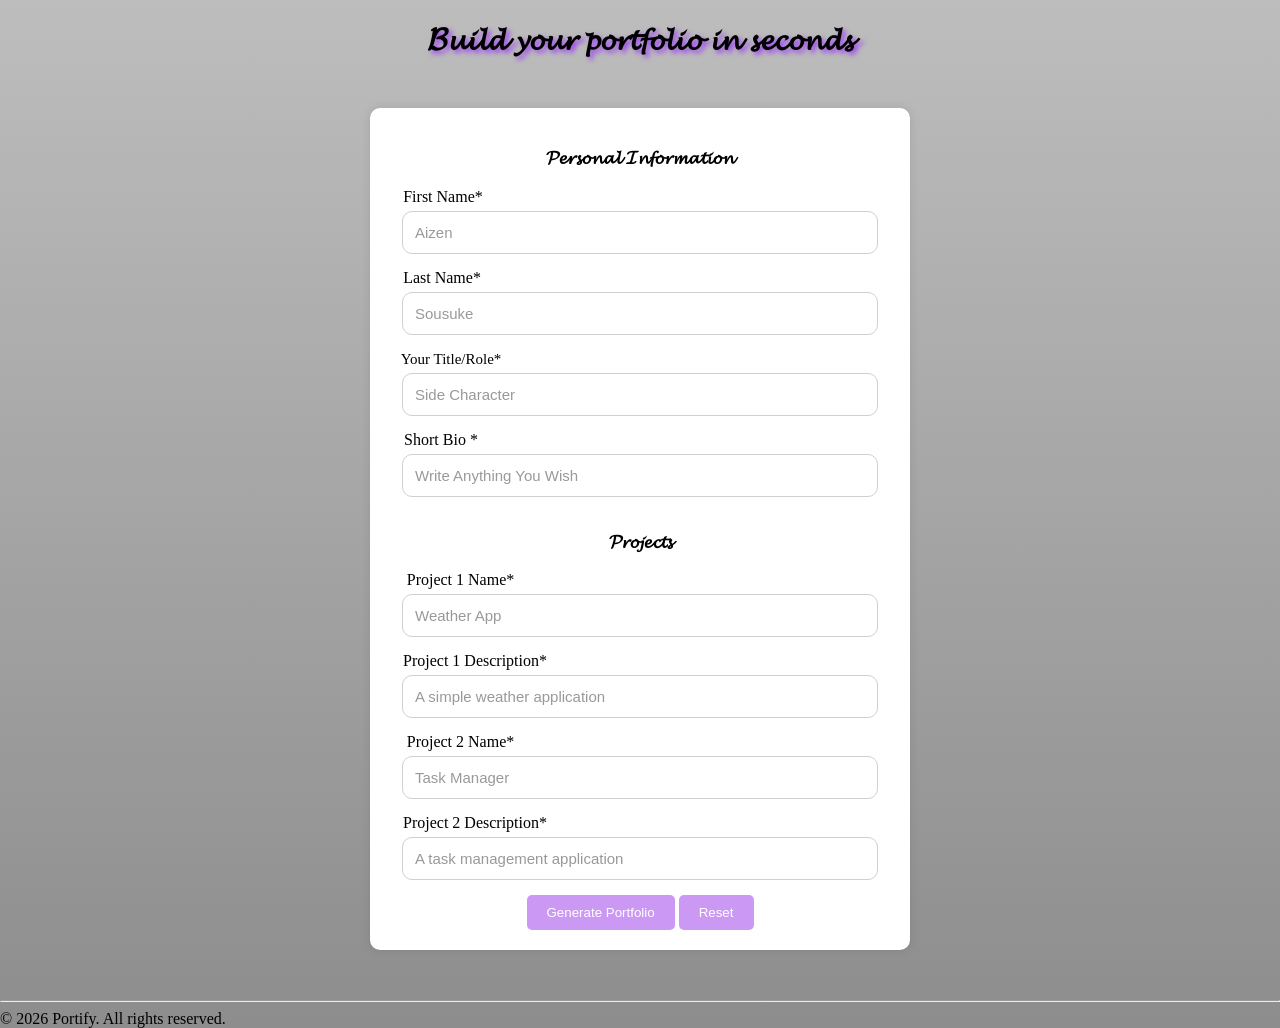
<file: index.html>
<!DOCTYPE html>
<html lang="en">
<head>
    <meta charset="UTF-8">
    <meta name="viewport" content="width=device-width, initial-scale=1.0">
    <title>Portify</title>
    <link rel="stylesheet" href="Portify.css">
    <link rel="icon" type="image/png"  href="FaviconLogo.svg">
</head>
<!-- Hello Bro, nothing in this comment I made it for the one who is reading the code --> <!-- If you see it leave me comment Hi also -->
<body>
<center>
<h1 id="h1">𝓑𝓾𝓲𝓵𝓭 𝔂𝓸𝓾𝓻 𝓹𝓸𝓻𝓽𝓯𝓸𝓵𝓲𝓸 𝓲𝓷 𝓼𝓮𝓬𝓸𝓷𝓭𝓼</h1>
    <form>
        <h3>𝓟𝓮𝓻𝓼𝓸𝓷𝓪𝓵 𝓘𝓷𝓯𝓸𝓻𝓶𝓪𝓽𝓲𝓸𝓷</h3>
       <label id="FirstNames">First Name*</label><br>
       <input type="text" placeholder="Aizen" required minlength="4"><br>
       <label id="LastName">Last Name*</label><br>
       <input type="text" placeholder="Sousuke" required minlength="4"><br>
       <label id="Role">Your Title/Role*</label><br>
       <input type="text" placeholder="Side Character" required><br>
       <label id="ShortBio">Short Bio *</label><br>
       <input type="text" placeholder="Write Anything You Wish" required><br>
       <h3>𝓟𝓻𝓸𝓳𝓮𝓬𝓽𝓼</h3>
       <label id="Project1Name">Project 1 Name*</label><br>
       <input type="text" placeholder="Weather App" required><br>
       <label id="Project1Description">Project 1 Description*</label><br>
       <input type="text" placeholder="A simple weather application" required><br>
       <label id="Project2Name">Project 2 Name*</label><br>
       <input type="text" placeholder="Task Manager" required><br>
       <label id="Project2Description">Project 2 Description*</label><br>
       <input type="text" placeholder="A task management application" required><br>
       <button type="submit">Generate Portfolio</button>
       <button type="reset">Reset</button>
    </form>
</center>
</body>
<hr>
<feet>
    © 2026 Portify. All rights reserved.
</feet>
<script src="script.js"></script>
</html>
</file>
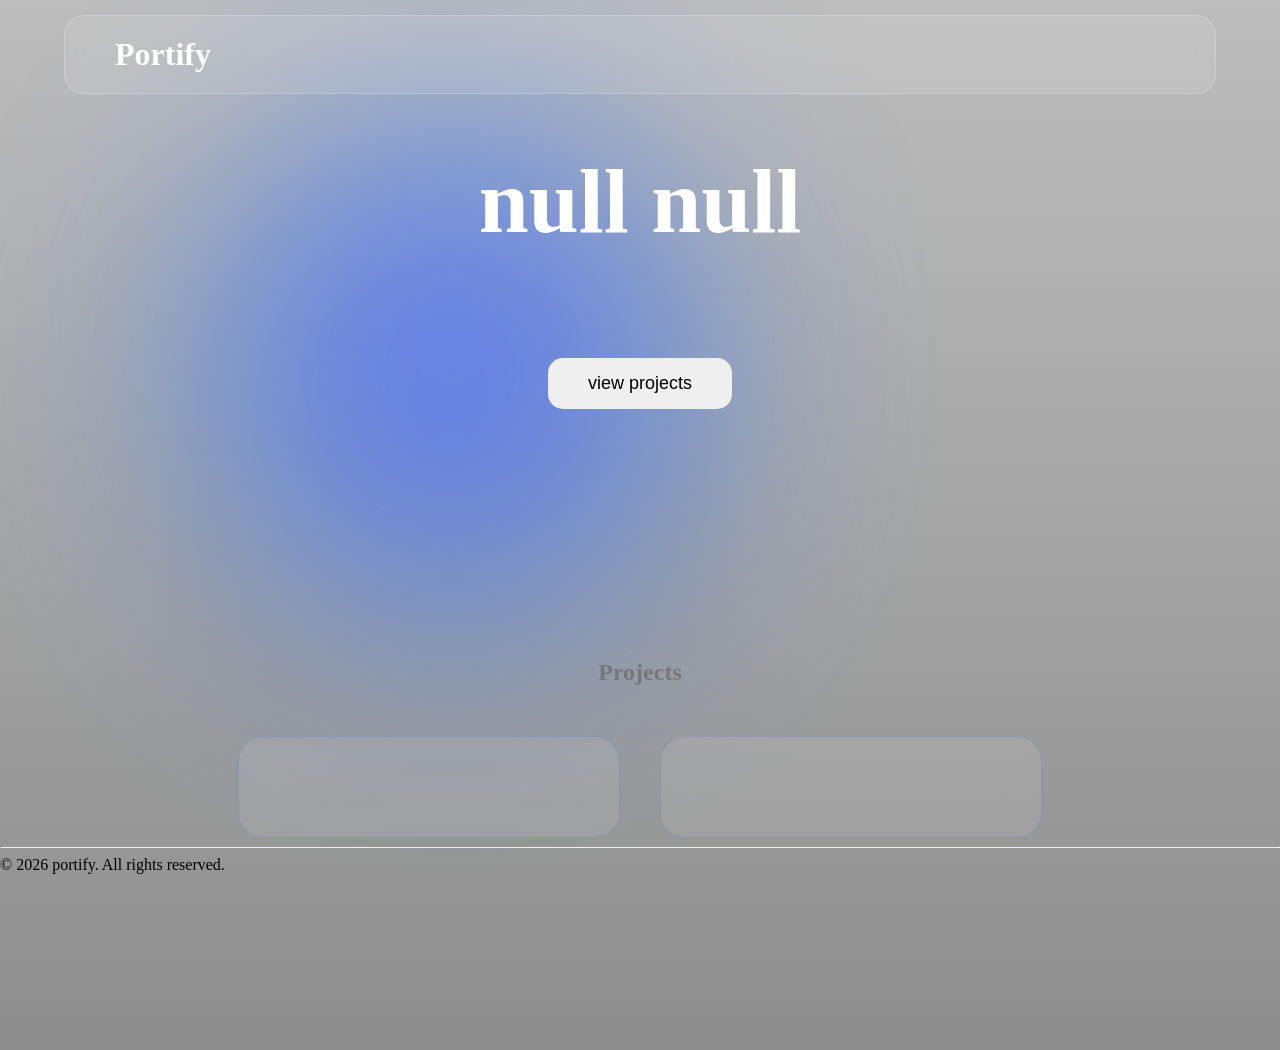
<file: portfolio.html>
<!DOCTYPE html>
<html lang="en">
<head>
    <meta charset="UTF-8">
    <meta name="viewport" content="width=device-width, initial-scale=1.0">
    <title>Portify</title>
    <link rel="stylesheet" href="Portify2.css">
    <link rel="icon" type="image/png"  href="FaviconLogo.svg">
</head>
<body>

    <nav class="navbar">

        <div class="nav-logo">Portify</div>

        <button class="hamburger" onclick="toggleMenu()">
            <span></span>
            <span></span>
            <span></span>
        </button>

        <ul class="nav-links" id="nav-links">
        </ul>
    </nav>
<section class="hero">
<h1 id="name"></h1>
<h2 id="role"></h2>
<p id="bio"></p>
    <button>view projects</button>
</section>
<div class="blur"></div>
<section class="projects">
    <h1 style="color: rgb(119, 119, 119);">Projects</h1>
    <div class="cards">
        <div class="card">
            <h2 style="color: white;" id="project1"></h2>
            <p id="project1desc">A weather application that provides real-time forecasts and historical data.</p>
        </div>
        <div class="card">
            <h2 style="color: white;" id="project2"></h2>
            <p id="project2desc">A task management application that helps users organize their daily activities efficiently.</p>
        </div>
    </div>
</section>
</body>
<feet>
    <hr>
    © 2026 portify. All rights reserved.
</feet>
<script src="portfolio.js"></script>
</html>
</file>
<file: Portify.css>
body{
    background:
    linear-gradient(
        #bdbdbd,
        #8d8d8d
    );

    min-height:100vh;
    margin:0;
    overflow-x:hidden;
}
form {
  margin: 50px auto;
  padding: 20px;
  width: 500px;
  background-color: #ffffff;
  border-radius: 10px;
  box-shadow: 0 0 10px rgba(0, 0, 0, 0.1);
}
input[type="text"], input[type="password"] {
  width: 90%;
    padding: 10px;
}
input[type="text"]::placeholder, input[type="password"]::placeholder {
  color: #999999;
}
input[type="text"],
input[type="password"],
input[type="email"] {

  width: 90%;
  padding: 12px;
  margin-top: 5px;
  margin-bottom: 15px;
  border: 1px solid #d0d0d0;
  border-radius: 10px;
  font-size: 15px;
  transition: 0.3s;
}
button {
  background-color: #cb99f3;
  color: white;
  padding: 10px 20px;
  border: none;
  border-radius: 5px;
  cursor: pointer;
}
button:hover {
  background-color: #ff0000;
}
#Role{
    font-size: 15px;
    margin-left: -359px;
}
#FirstNames{
    margin-left: -394px;
}
#LastName{
    margin-left: -396px;
}
#Role{
    margin-left: -378px;
}
#ShortBio{
    margin-left: -398px;
}
#Project1Name{
    margin-left: -359px;
}
#Project1Description{
    margin-left: -330px;
}
#Project2Name{
    margin-left: -359px;
}
#Project2Description{
    margin-left: -330px;
}
#h1{
    text-shadow: 3px 3px 5px rgb(158, 71, 240);
}
button{
    transition: 0.3s;
}
button:hover{
    transform: scale(1.05);
}
</file>
<file: Portify2.css>
body{
    background:
    linear-gradient(
        #bdbdbd,
        #8d8d8d
    );

    min-height:100vh;
    margin:0;
    overflow-x:hidden;
}
.navbar{
    display: flex;
    justify-content: space-between;
    align-items: center;

    padding: 20px 50px;

    background: rgba(255,255,255,0.1);
    backdrop-filter: blur(10px);

    position: fixed;
    top: 15px;
    left: 50%;

    transform: translateX(-50%);

    width: 90%;
    box-sizing: border-box;

    border: 1px solid rgba(255,255,255,0.2);
    border-radius: 20px;
}

.nav-logo{
    font-size: 32px;
    font-weight: bold;
    color: white;
}
.hamburger{
    display: none;
}
.hero{
    text-align:center;
    margin-top:150px;
}

.hero h1{
    font-size:90px;
    color:white;
}

.hero h2{
    color:#5e5e5e;
    font-size:35px;
}

.hero p{
    width:600px;
    margin:auto;
    font-size:20px;
    color:#666;
}

.hero button{
    margin-top:30px;
    padding:15px 40px;
    border:none;
    border-radius:15px;
    font-size:18px;
    cursor:pointer;
}
.hero button:hover{
    background-color:#4d4d4d;
    color:white;
}
@media (max-width: 768px) {
    .navbar{
        flex-direction: column;
        gap: 20px;
    }
    .nav-links{
        flex-direction: column;
        gap: 10px;
    }
    .hamburger{
        display: block;
        cursor: pointer;
    }
    .nav-links{
        display: none;
    }
}

.hero button:hover{
    transform: scale(1.05);
}

.hero button{
    transition: 0.3s;
}

.blur{
    width:500px;
    height:500px;
    border-radius:50%;
    position:absolute;
    filter:blur(120px);

    background:
    radial-gradient(
        circle,
        #6c53ff,
        #0099ff
    );
    opacity:0.7;
    top:120px;
    left:200px;
    z-index:-1;
}
.projects{
    margin-top:250px;
    text-align:center;
}

.cards{
    display:flex;
    justify-content:center;
    gap:40px;
    margin-top:50px;
}

.card{
    width:300px;
    padding:40px;

    border-radius:25px;

    background:rgba(255,255,255,0.1);

    backdrop-filter:blur(15px);

    border:1px solid rgba(55, 102, 255, 0.2);

    transition:0.3s;
}

.card:hover{
    transform:translateY(-10px);
}

.hero{
    animation: fadeIn 1s ease-in-out;
}
@keyframes fadeIn {
    from {
        opacity: 0;
        transform: translateY(20px);
    }
    to {
        opacity: 1;
        transform: translateY(0);
    }
}
</file>
